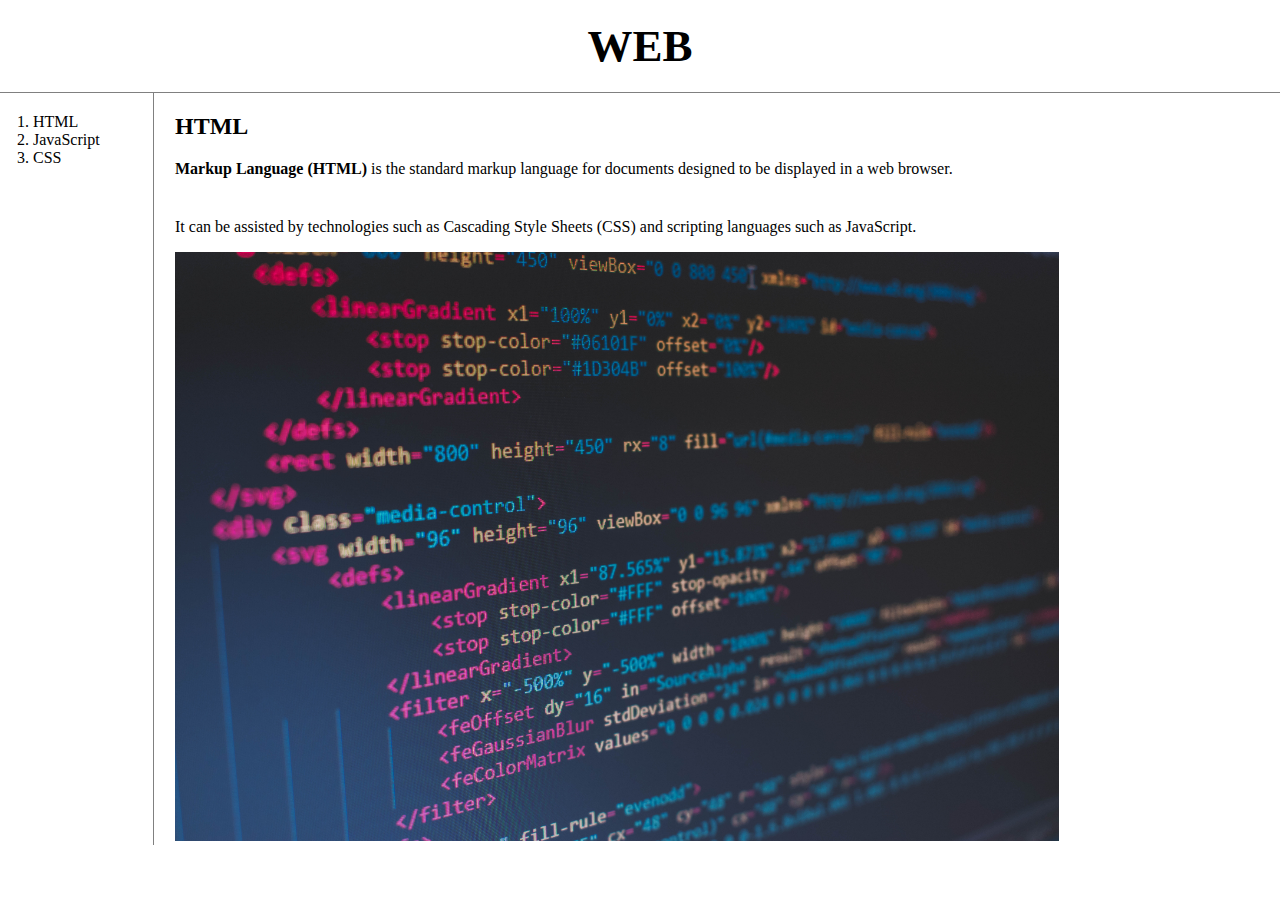
<file: index.html>
<!doctype html>
<head>
    <title>WEB1 - Welcome!</title>
    <meta charset="utf-8">
    <link rel="stylesheet" href="style.css">
</head>
<body>
    <h1><a href="index.html">WEB</a></h1>
    <div id="grid">
        <ol>
            <li><a href="1.html">HTML</a></li>
            <li><a href="2.html" id="active">JavaScript</a></li>
            <li><a href="3.html">CSS</a></li>
        </ol>
        <div id="article">
            <h2>HTML</h2>
            <strong><a href="https://www.w3.org/TR/html52/" title="html5 specification" target="_black"> Markup Language (HTML)
            </strong></a>is the standard markup language for documents designed to be displayed in a web browser. <p
                style="margin-top: 40px;">It can be assisted by technologies such as Cascading Style Sheets (CSS) and scripting
                languages such as JavaScript.</p>
        
            <img src="coding.jpg" width="80% px" alt="">
        </div>
    </div>
</body>
</HTML>
</file>
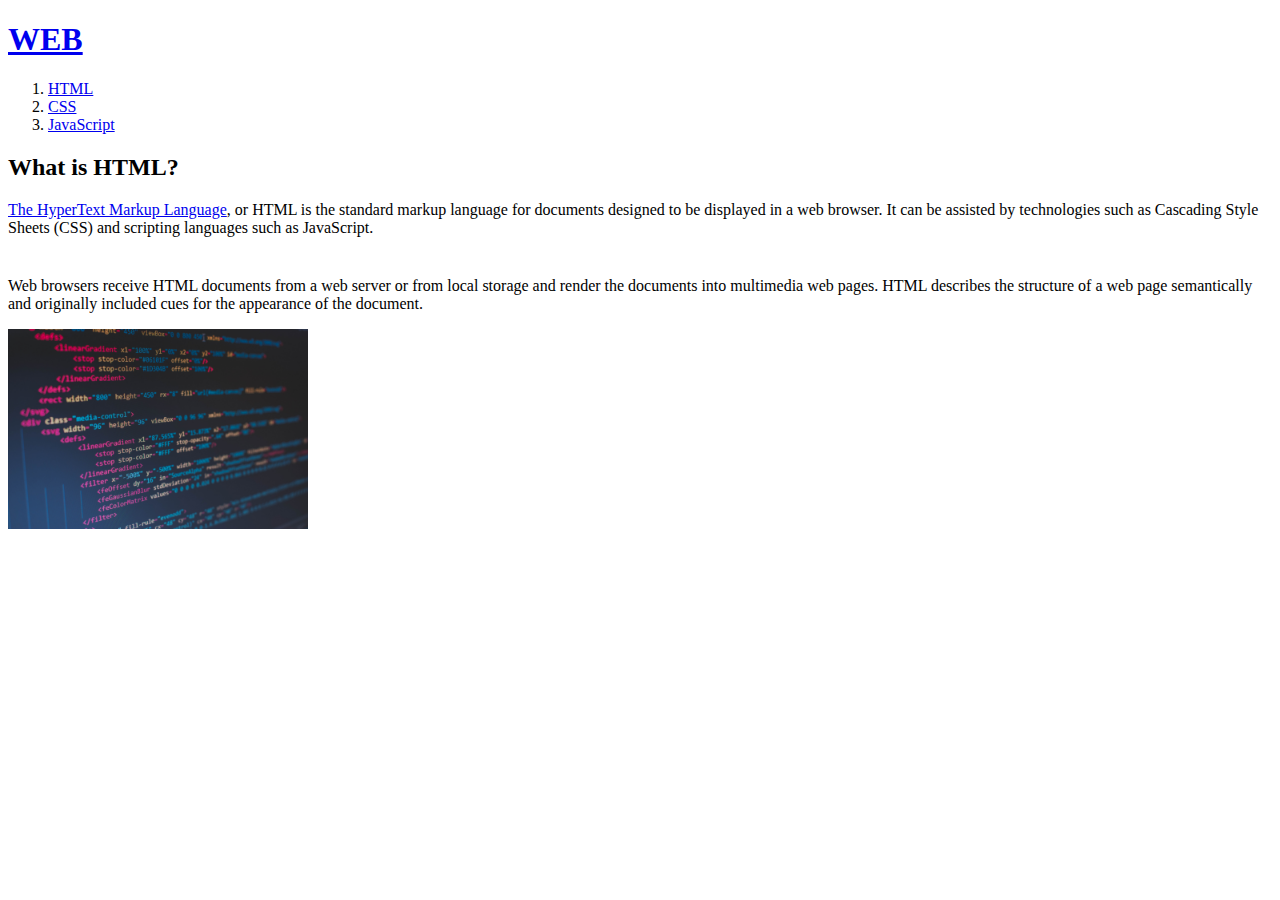
<file: 1.html>
<!DOCTYPE html>
<html>
<head>
    <title>WEB1 - html</title>
    <meta charset="utf-8">
</head>
<body>
    <h1><a href="index.html">WEB</a></h1>
    <ol>
        <li><a href="1.html">HTML</a></li>
        <li><a href="2.html">CSS</a></li>
        <li><a href="3.html">JavaScript</a></li>
    </ol>

    <h2>What is HTML?</h2>
    <p><a href="https://www.w3.org/TR/html5" target="_blank" title="HTML5 specification">The HyperText Markup Language</a>, or HTML is the standard markup language for documents designed to be displayed in a web browser. It can be assisted by technologies such as Cascading Style Sheets (CSS) and scripting languages such as JavaScript.</p>
    <p style="margin-top: 40px;">Web browsers receive HTML documents from a web server or from local storage and render the documents into multimedia web pages. HTML describes the structure of a web page semantically and originally included cues for the appearance of the document.</p>

    <img src="coding.jpg" width="300 px" alt="">
</body>
</html>
</file>
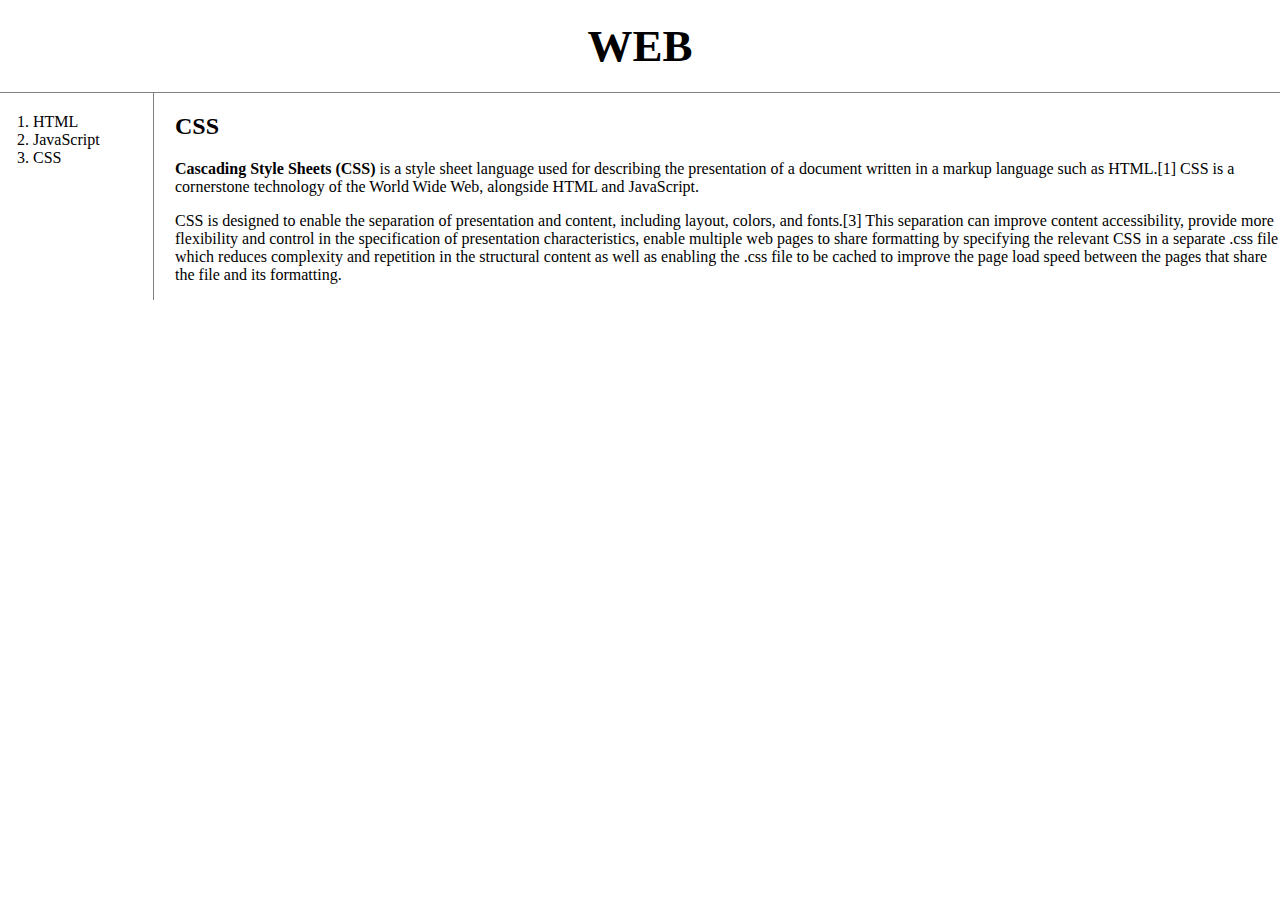
<file: 3.html>
<!doctype html>

<head>
    <title>WEB1 - CSS</title>
    <meta charset="utf-8">
    <link rel="stylesheet" href="style.css">
</head>

<body>
    <h1><a href="index.html">WEB</a></h1>
    <div id="grid">
        <ol>
            <li><a href="1.html">HTML</a></li>
            <li><a href="2.html">JavaScript</a></li>
            <li><a href="3.html">CSS</a></li>
        </ol>
        <div id="article">

        <h2>CSS</h2>
        <p><strong><a href="https://en.wikipedia.org/wiki/CSS" title="CSS" target="_black"> Cascading Style Sheets (CSS)
            </strong></a> is a style sheet language used for describing the presentation of a
            document written in a markup language such as HTML.[1] CSS is a cornerstone technology of the World Wide Web,
            alongside HTML and JavaScript.</p>
        <p>CSS is designed to enable the separation of presentation and content, including layout, colors, and fonts.[3]
            This
            separation can improve content accessibility, provide more flexibility and control in the specification of
            presentation characteristics, enable multiple web pages to share formatting by specifying the relevant CSS in a
            separate .css file which reduces complexity and repetition in the structural content as well as enabling the
            .css
            file to be cached to improve the page load speed between the pages that share the file and its formatting.</p>    
        </div>
    </div>
</body>

</HTML>
</file>
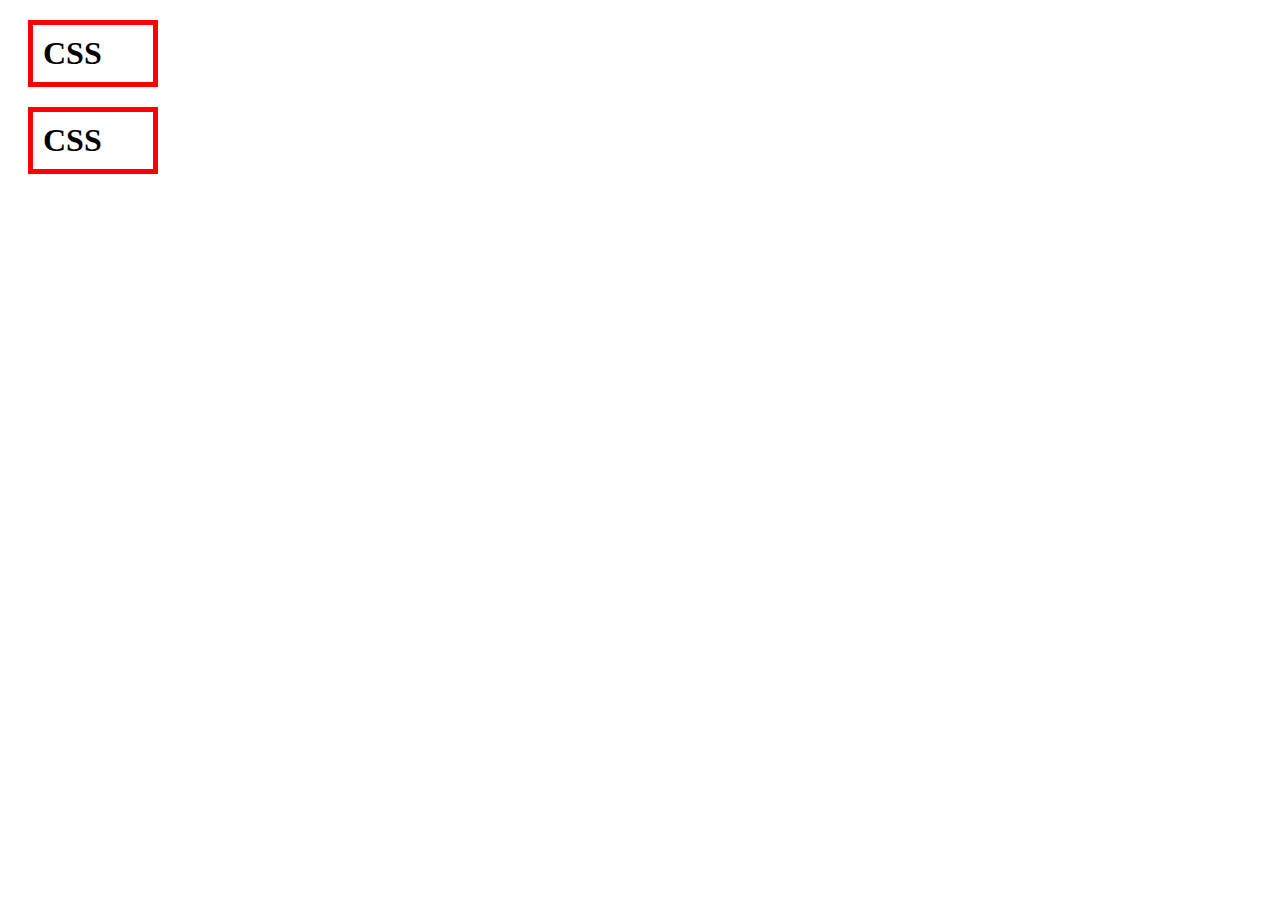
<file: box.html>
<!DOCTYPE html>
<html lang="en">
<head>
    <meta charset="UTF-8">
    <meta name="viewport" content="width=device-width, initial-scale=1.0">
    <title>Document</title>
    <style>
        h1, a{
            border: 5px solid red;
            padding: 10px;
            margin: 20px;
            display: block;
            width: 100px;
        }
    </style>
</head>
<body>
    <h1>CSS</h1>
    <h1>CSS</h1>
    
</body>
</html>
</file>
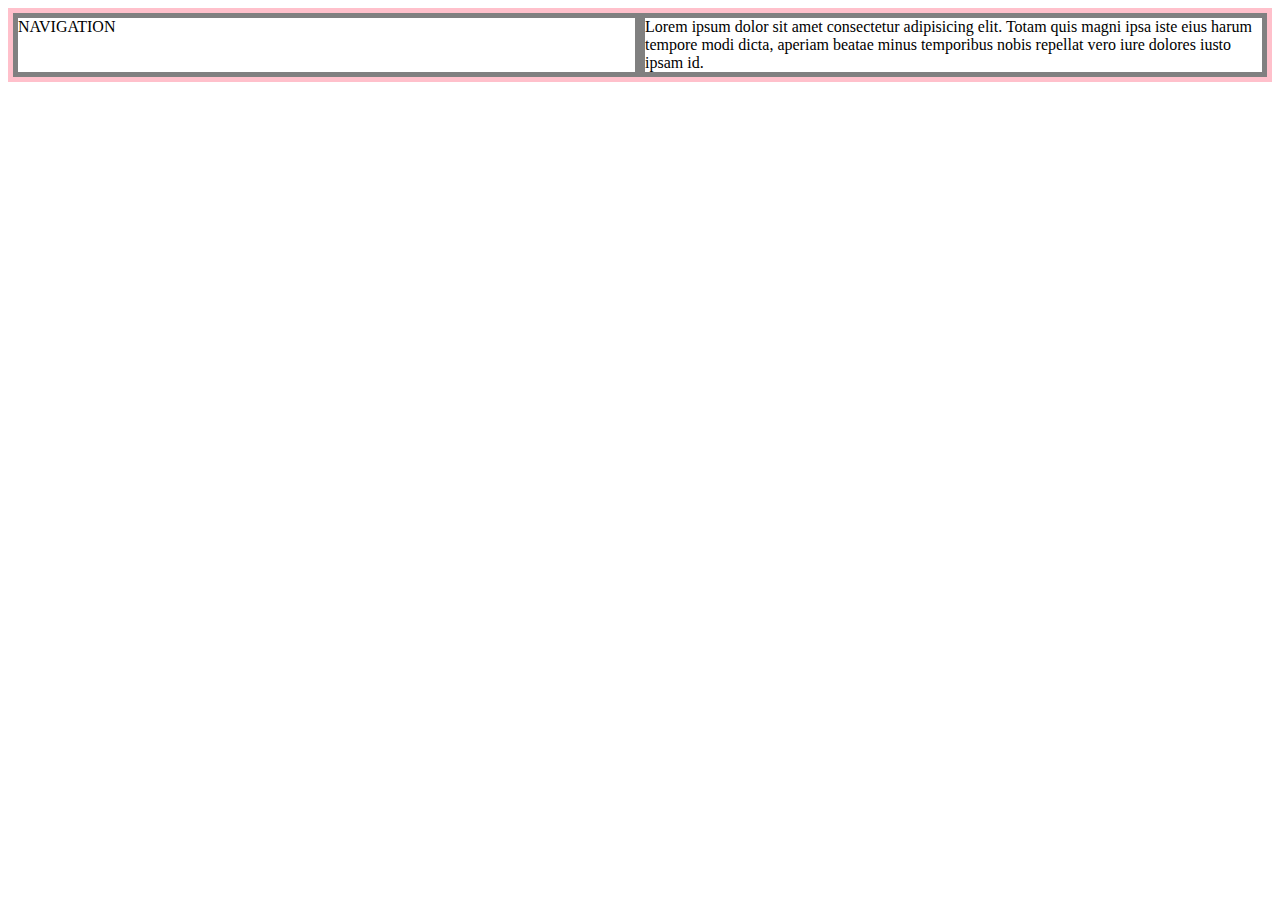
<file: grid.html>
<!DOCTYPE html>
<html lang="en">
<head>
    <meta charset="UTF-8">
    <meta name="viewport" content="width=device-width, initial-scale=1.0">
    <title>Document</title>
    <style>
        div {
            border: 5px solid gray;
        }

        #grid {
            border: 5px solid pink;
            display: grid;
            grid-template-columns: 1fr 1fr;
        }
    </style>
</head>
<body>
    <div id="grid">
        <div>NAVIGATION</div>
        <div>Lorem ipsum dolor sit amet consectetur adipisicing elit. Totam quis magni ipsa iste eius harum tempore modi dicta,
            aperiam beatae minus temporibus nobis repellat vero iure dolores iusto ipsam id.</div>
    </div>
</body>
</html>
</file>
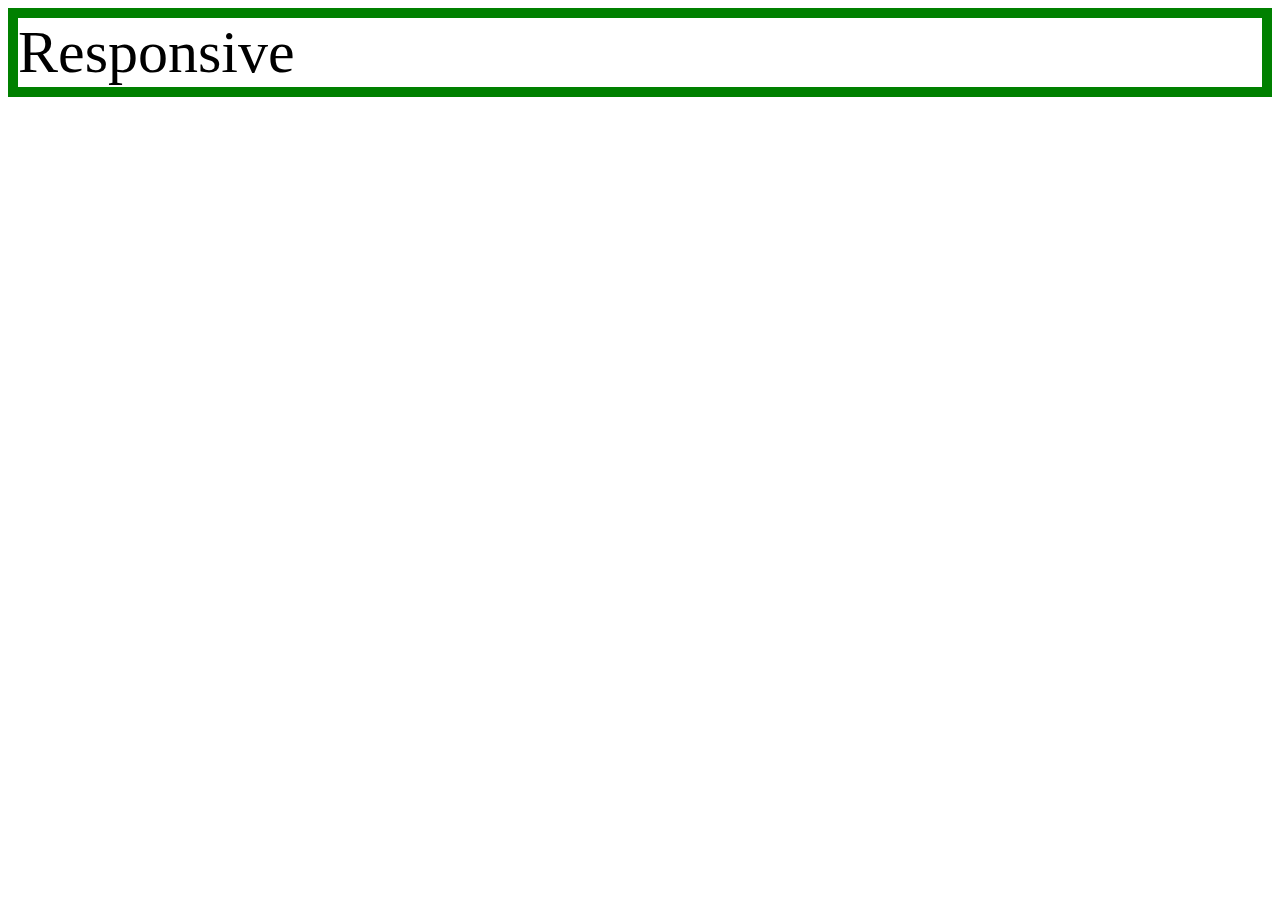
<file: mediaquary.html>
<!DOCTYPE html>
<html lang="en">
<head>
    <meta charset="UTF-8">
    <meta name="viewport" content="width=device-width, initial-scale=1.0">
    <title>Document</title>
    <style>
        div{
            border: 10px solid green;
            font-size: 60px;
        }
        @media(max-width: 800px){
            div{
            display: none;
            }
        }
        
    </style>
</head>
<body>
    <div>
        Responsive
    </div>
</body>
</html>
</file>
<file: style.css>
body{
    margin: 0px;
}
a{
    color: black;
    text-decoration: none;     
}
h1{
    font-size: 45px;
    text-align: center;
    border-bottom: 1px solid gray;
    margin: 0px;
    padding: 20px;
}
ol {
    border-right: 1px solid gray;
    width: 100px;
    margin: 0px;
    padding: 20px;
}
#grid {
    display: grid;
    grid-template-columns: 150px 1fr;
}

#grid ol {
    padding-left: 33px;
}
#grid #article{
    padding-left: 25px;
}
@media(max-width: 800px){
    #grid{
        display: block;
    }
    ol{
        border-right: none;
    }
    h1{
        border-bottom: none;
    }
}
</file>
